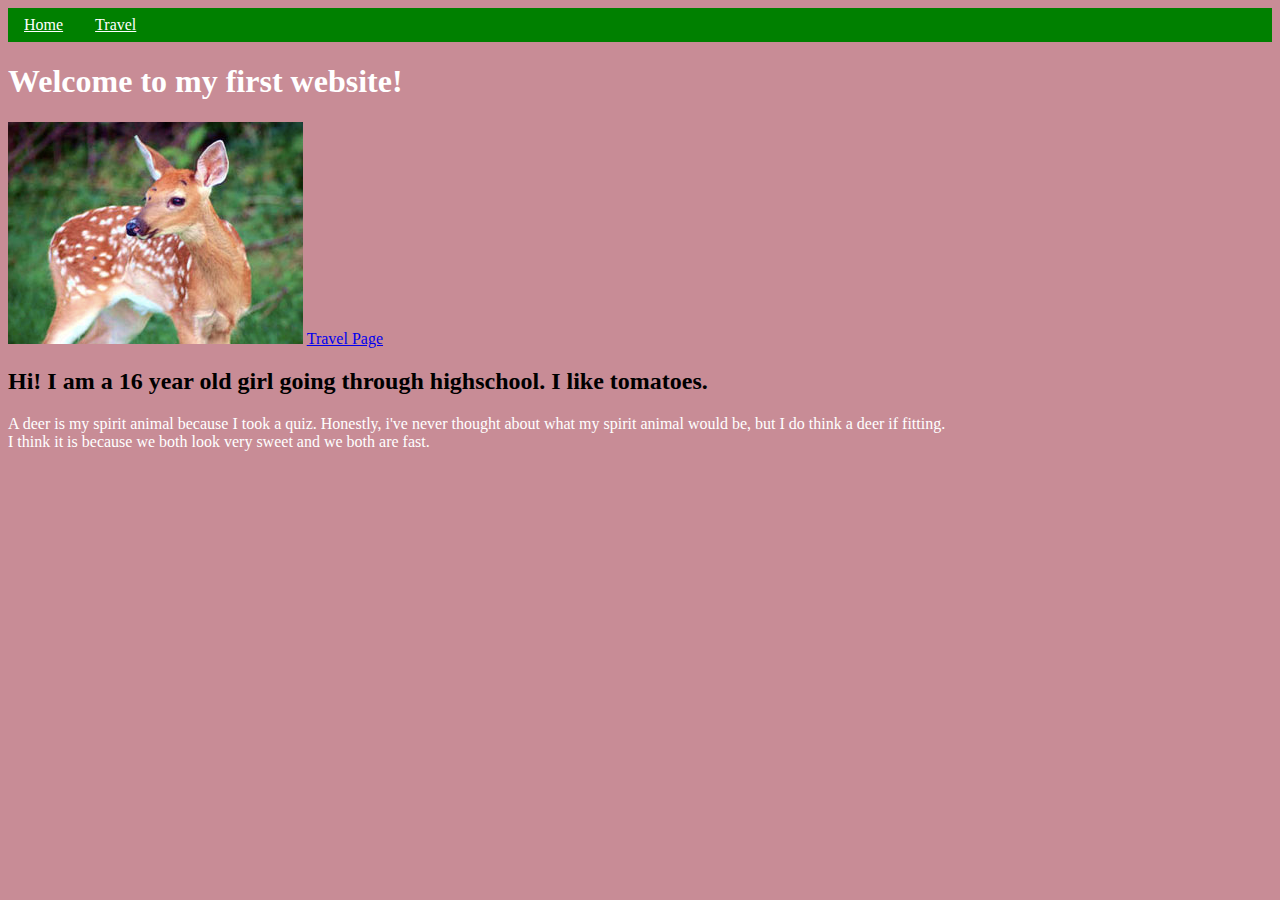
<file: index.html>
<!DOCTYPE HTML>
<html>
  <head>
<link rel="stylesheet" type= "text/css" href="stylesheet.css">
    
    <title>My First Webpage</title>
    <meta chrset="utf-8">
  <style>
    body {background-color: rgb(200, 140, 150);}
   p {
  font-family: "Times New Roman, Times, serif;
}
  </style>
  </head>
  <body>
<ul class="nav">
  <li><a href="index.html">Home</a></li>
  <li><a href="Travelpage.html">Travel</a></li>
</ul>
<div class="content">
    <h1>Welcome to my first website!</h1>
    <img src="Images/deer.jpeg">
     <a href ="Travelpage.html">
    Travel Page
    </a>
    <h2>
      Hi! I am a 16 year old girl going through highschool. I like tomatoes.
    </h2>
    <p>A deer is my spirit animal because I took a quiz. Honestly, i've never thought 
    about what my spirit animal would be, but I do think a deer if fitting. <br> I think it is 
    because we both look very sweet and we both are fast. 
    </div>
  </body>
</html>
</file>
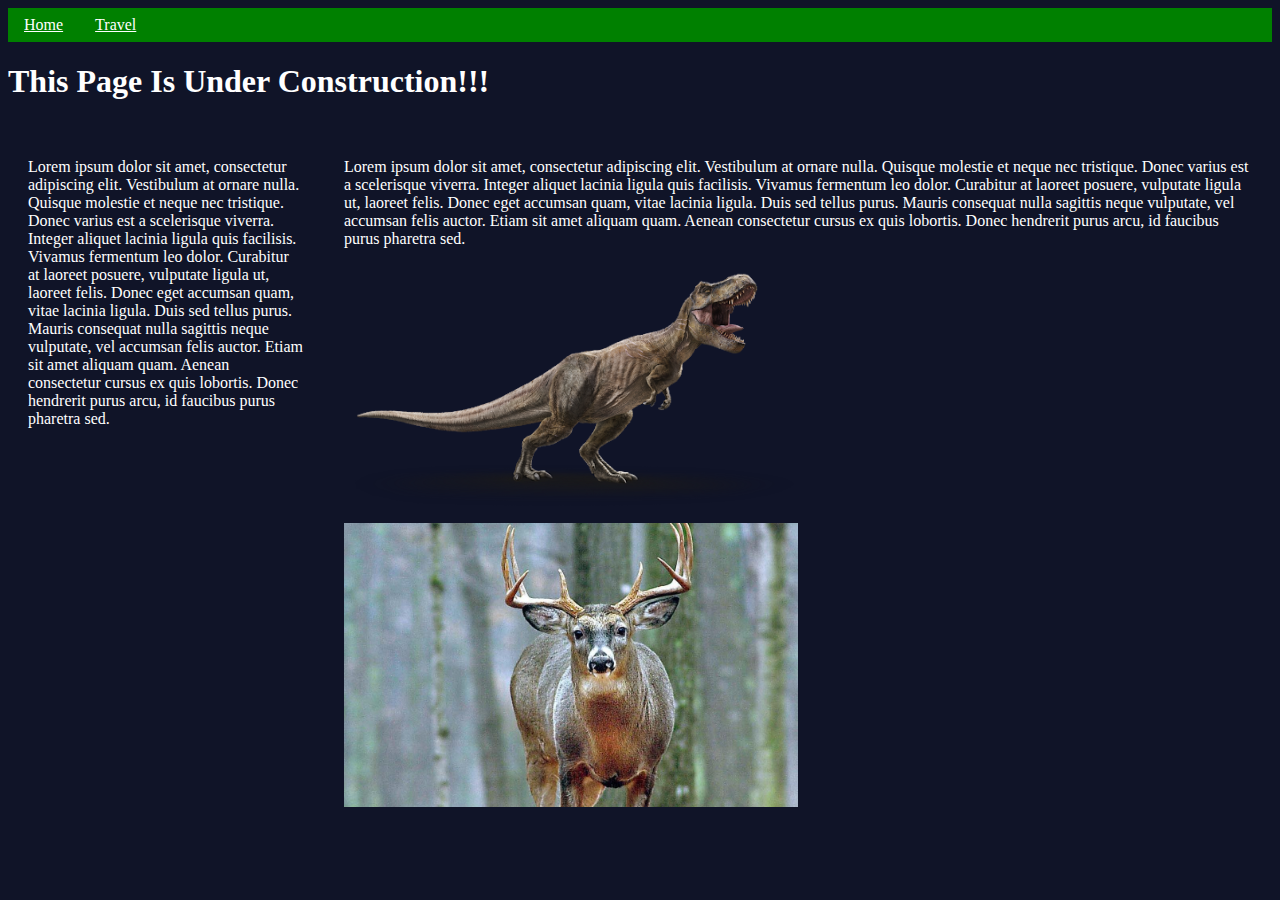
<file: Travelpage.html>
<!DOCTYPE HTML>
<html>
    <head>
        <title>Travel Page</title>
        <meta charset="utf-8">
		<link rel="stylesheet" type="text/css" href="stylesheet.css">
    </head>

    <body>
		<ul class="nav">
			<li><a href="index.html">Home</a></li>
			<li><a href="Travelpage.html">Travel</a></li>
		</ul>
    	<h1>
    		This Page Is Under Construction!!!
    	</h1>
    	
    	<div class="row">
    		<div class="columnLeft">
    			<p>
					Lorem ipsum dolor sit amet, consectetur adipiscing elit. Vestibulum at ornare nulla. 
					Quisque molestie et neque nec tristique. Donec varius est a scelerisque viverra. Integer 
					aliquet lacinia ligula quis facilisis. Vivamus fermentum leo dolor. Curabitur at laoreet 
					posuere, vulputate ligula ut, laoreet felis. Donec eget accumsan quam, vitae lacinia 
					ligula. Duis sed tellus purus. Mauris consequat nulla sagittis neque vulputate, vel 
					accumsan felis auctor. Etiam sit amet aliquam quam. Aenean consectetur cursus ex quis 
					lobortis. Donec hendrerit purus arcu, id faucibus purus pharetra sed.
				</p>
			</div>
			
			<div class ="columnRight">
    			<p>
					Lorem ipsum dolor sit amet, consectetur adipiscing elit. Vestibulum at ornare nulla. 
					Quisque molestie et neque nec tristique. Donec varius est a scelerisque viverra. Integer 
					aliquet lacinia ligula quis facilisis. Vivamus fermentum leo dolor. Curabitur at laoreet 
					posuere, vulputate ligula ut, laoreet felis. Donec eget accumsan quam, vitae lacinia 
					ligula. Duis sed tellus purus. Mauris consequat nulla sagittis neque vulputate, vel 
					accumsan felis auctor. Etiam sit amet aliquam quam. Aenean consectetur cursus ex quis 
					lobortis. Donec hendrerit purus arcu, id faucibus purus pharetra sed.
				</p>
				
        		<img src="Images/dino.jpeg" width=50%>
        		<img src="Images/deer2.jpeg" width=50%>
			</div>
		</div>
    </body>
</html>
</file>
<file: stylesheet.css>
body {background-color: rgb(16, 20, 40)}
        h1 {color: white}
        p {color: white}
        
        	* {
        		box-sizing: border-box;
        	}
        	
        	.row {
        		content: "";
        		display: table;
        		clear: both;
    		}
    		
    		.columnLeft{
    			float: left;
    			width: 25%;
    			padding: 20px;
    		}
    		
    		.columnRight{
    			float: right;
    			width: 75%;
    			padding: 20px;
    		}
    	x
.content{color: yellow;}	
ul.nav {
list-style-type: none;
background-color: green;
margin: 0;
padding: 0; 
overflow: hidden;}

li a {
  float: left;
  display: block;
  color: white;
  padding: 8px 16px;
  text-align: left;
  }
  
li a:hover {
background-color: purple;
}
</file>
